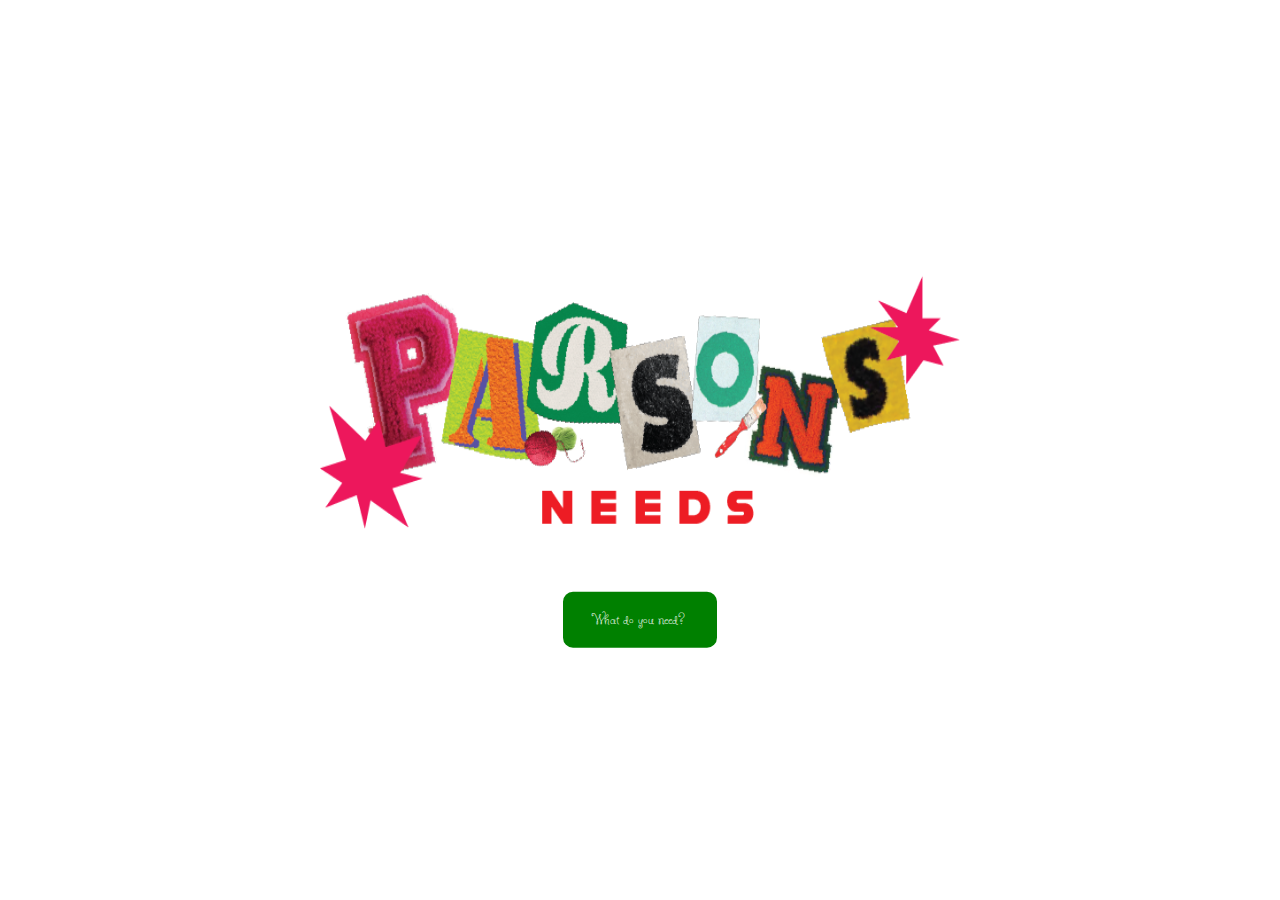
<file: ParsonsNeeds/index.html>
<!DOCTYPE html>
<html lang="en">
  <head>

    <style>
@import url('https://fonts.googleapis.com/css2?family=Advent+Pro:ital,wght@0,100..900;1,100..900&family=Butterfly+Kids&family=Stick+No+Bills&display=swap')
</style>

    <meta charset="utf-8" />
    <meta name="viewport" content="width=device-width, initial-scale=1" />
    <link rel="icon" href="https://glitch.com/favicon.ico" />



    <!-- import the webpage's stylesheet -->
    <link rel="stylesheet" href="style.css" />
    <script src="script.js"></script>
  </head>




    <!-- this is the start of content -->
      <body>
        




  <div class="centered">
    
    <h1> <img src="Pn22.png"> 
     </h1>
    <a target=blank class="button2 " href="pn2.html">What do you need?</a>
  </div>
</div>
</body>
</html>
</file>
<file: ParsonsNeeds/style.css>
/* a minimalist set of CSS resets */


@import url('https://fonts.googleapis.com/css2?family=Advent+Pro:ital,wght@0,100..900;1,100..900&family=Butterfly+Kids&family=Dosis:wght@200..800&family=Silkscreen:wght@400;700&family=Stick+No+Bills&display=swap') 
;

.silkscreen-regular {
  font-family: "Silkscreen", sans-serif;
  font-weight: 400;
  font-style: normal;
}
html {

  box-sizing: border-box;
  font-size: 16px;
}

*, *:before, *:after {
  box-sizing: inherit;
}

/* adjust typography defaults */
body {
  
  padding:30px;
  padding-left:30px;
  margin: 5rem;
  font-family: sans-serif;
  line-height: 1.5;
}

.pop-up-data{
background-color:blue;
}

.summary-tile :hover{
  transform: scale(1.5);
  color:red;
}

h2{
  font-family: "Silkscreen", sans-serif;
  color:green;
}
h3{
  font-family: "Silkscreen", sans-serif;
  font-style:italic;
}

nav {
width:100%;
   background-color: limegreen;
   padding: 1rem;

}



nav ul {

  font-family: "Dosis", sans-serif;
width:100%;
    list-style-type: none;

    padding: 0;

    margin: 0;

    display: flex;

    justify-content: space-around;

}


ul {
  list-style-type: none;
  margin: 0;
  padding: 0;
  overflow: hidden;
}

li {
   padding-left: 160px;
  float: left;
}

li a {
  font-size:30px;
  border-radius:30px;
  display: inline-block;
  padding: 8px;
  background-color: greenyellow;
  text-decoration: none;
}

li a:hover{
  background-color:pink;
  transform: scale(1.0);
}

.list2{
justify-content: space-between;
  font-size:20px;
  border-radius:30px;
  display: inline-block;
  padding: 8px;
  background-color: transparent;
  text-decoration: none;
  border:3px greenyellow solid;
  line-height: 10px;
}



nav a {

  font-family: "Stick No Bills", sans-serif;
  font-optical-sizing: auto;
  font-weight: <360>;
  font-style: normal;

    color: white;

    text-decoration: none;

    font-size: 1rem;

}
/* images and videos max out at full width */

img{
  width:50vw;
  height:30vh;
}


.imgsm{
  height: 50px;
  width:50px;

}

#items{
  display:flex;
  flex-wrap: wrap;
}


h1{
  font-family: "Silkscreen", sans-serif;
  text-align: center;
}

.button:hover {
  background-color: hotpink;
  color: white;
  font-size: 16px;
  margin: 4px 2px;
  transition-duration: 0.4s;
}

.button2:hover {
  background-color: hotpink;
  color: white;
  font-size: 16px;
  margin: 4px 2px;
  transition-duration: 0.4s;
}

#b1{
  display: flex;
  flex-direction: column;
    flex-wrap: wrap;
    justify-content: space-between;
    row-gap: 45px;
    column-gap: 25px;
}

#bookshelf{
    display: flex;
    flex-wrap: wrap;
    justify-content: space-between;
    row-gap: 45px;
    column-gap: 25px;
}
body{
    background-color: white;
}

body.activated{
    overflow: hidden;
}
#pop-up-wrapper{
    display: none;
    background-color: white;
    top: 0;
    left: 0;
    position: fixed;
    height: 100%;
    width: 100%;
}

#exit-button{
  background-color:yellowgreen;
  text-align: center;
  border-raidus:50%;
    font-size: 15px;
    font-family: sans-serif;
    padding: 15px;
    cursor: pointer;
}

.book-detail{
    margin-top: 10px;
}
.book-detail > h2{
    font-size: 50px;
    color: white;
}

.book-item{
    display: flex;
    border-radius: 9px;
    padding:0px;
    cursor: pointer;
}
.book-item:hover{
  background-color:greenyellow;
    transform: scale(1.15);
    transition: scale ease-in-out 0.3s;
}
.book-item:hover .summary{
    display: inline-block;
}

.book-item > img{
    border: solid 1px black;
    padding: 0px;
    max-width: 140px;
    border-radius: 5px 0px 5px 5px;
    background-color: white;

}
.text-content > div{
    font-family: "Silkscreen", sans-serif;
    border: yellowgreen 5px;
    padding: 10px 10px 10px 10px;
    border-radius: 0px 5px 5px 0;
    background-color: white;

}

.text-content h2{
    font-family: Arial, Helvetica, sans-serif;
    font-weight: 100;
    margin: 0;
}

.summary-tile{
    position: fixed;
    left: 50%;
    top: 50%;
    transform: translate(-50%,-50%);
    width: 50%;
    min-height: 500px;
    background-color: white;
    border: solid 1px black;
    font-size: 45px;
    display: none;
}

section{
  padding-top:-10px;
  padding-bottom:45px;
  padding-left:255px;
}


.text-content h3{
    font-family: Arial, Helvetica, sans-serif;
    font-weight: 300;
    font-size: 16px;
    margin: 0;
}

.rating-star{
    width: 15px;
    height: 19px;
}

.reading-date p{
    background-color: rgb(213, 213, 213);
    padding: 2px 4px;
    border-radius: 3px;
    display: inline-block;
    margin: 5px 0px;
}

.summary{
    min-width: 500px;
    min-height: 100px;
    font-size: 26px;
    position: absolute;
    border: solid 1px black !important;
    border-radius: 4px;
    display: none;
}

.button {
  font-size:150px;
  font-family: "Butterfly Kids", sans-serif;
  font-style: normal;
  background-color: ; /* Green */
  border: none;
  border-radius:10px;
  color: white;
  padding: 16px 32px;
  text-align: center;
  text-decoration: none;
  display: inline-block;
  font-size: 16px;
  margin: 4px 2px;
  transition-duration: 0.4s;
  cursor: pointer;
}

.button2 {
  font-size:50px;
  font-family: "Butterfly Kids", sans-serif;
  background-color: green ; /* Green */
  border: none;
  border-radius:10px;
  color: white;
  padding: 16px 32px;
  text-align: center;
  text-decoration: none;
  display: inline-block;
  font-size: 16px;
  margin: 4px 2px;
  transition-duration: 0.4s;
  cursor: pointer;
}


.centered {
  font-size:20px;
  text-decoration:none;
  position: absolute;
  top: 50%;
  left: 50%;
  transform: translate(-50%, -50%);
  text-align: center;
}


.sidecont{
  width: 30%;
  border: 1px solid black;
  display: flex; 
  flex-direction: column;
  justify-content: flex-start;
  align-items: top;
  flex-wrap: wrap;
  /* height: 500px; */
}

}


.item {
  display: flex;
  flex-direction: row;
  justify-content: flex-start;
  align-items: center;
  border: 2px solid brown;
  padding: 10px;
  width: 10%;
  height: 150px;
  margin:20px;
}

.item span {
  border: 1px solid pink;
  padding: 1em;
}
.item: hover {
  background-color: green;
}
</file>
